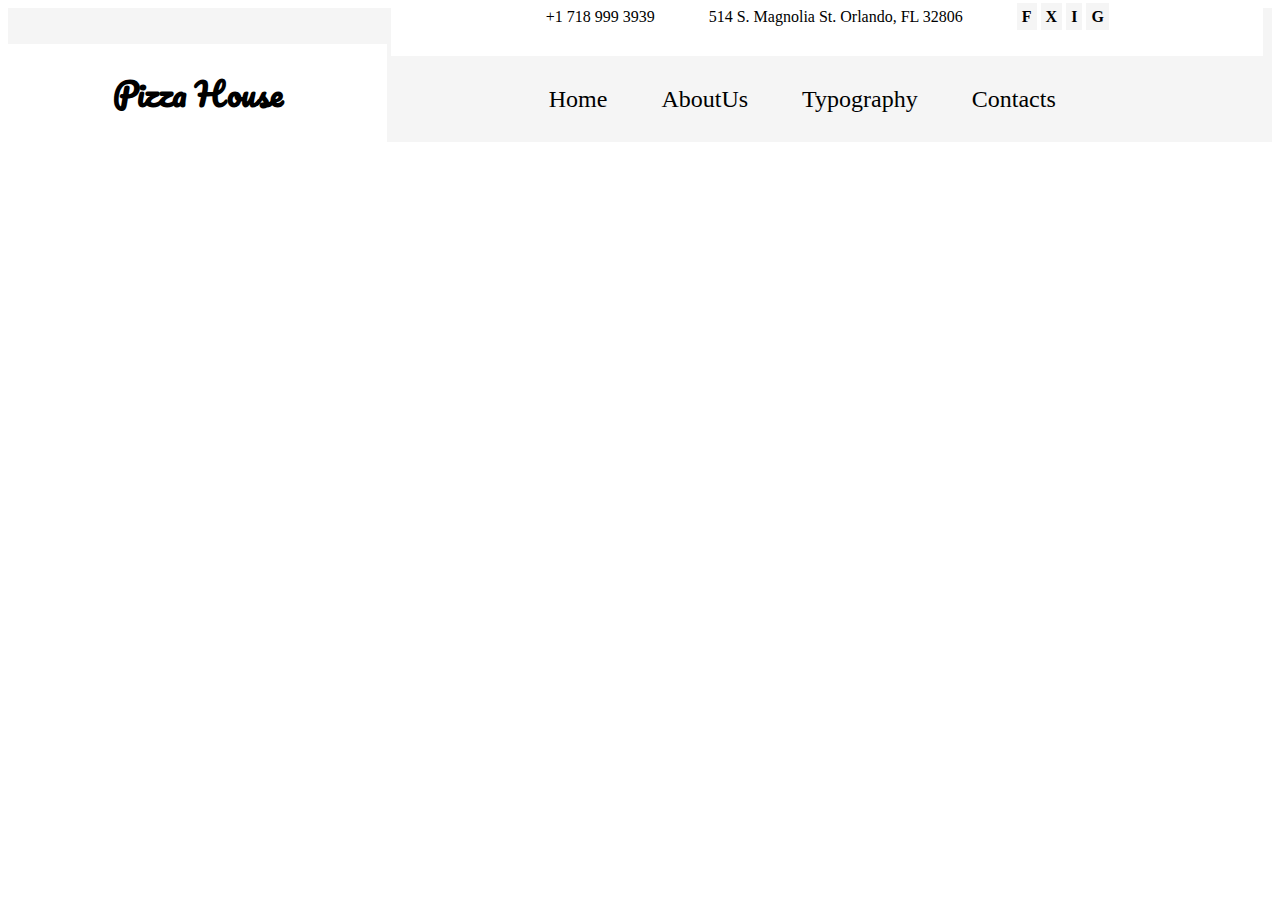
<file: session_3 tasks/index.html>
<!DOCTYPE html>
<html lang="en">

<head>
    <meta charset="UTF-8">
    <meta name="viewport" content="width=device-width, initial-scale=1.0">
    <title>Document</title>
    <link rel="stylesheet" href="style.css">
</head>

<body>
    <header>
        <div class="logo">
            <h1>Pizza House</h1>
        </div>
        <div class="contacts">
            <span class="phone">+1 718 999 3939</span>
            <span class="address">514 S. Magnolia St. Orlando, FL 32806</span>
            <div class="icons">
                <span class="icon">F</span>
                <span class="icon">X</span>
                <span class="icon">I</span>
                <span class="icon">G</span>
            </div>

            <div class="links">

                <a href="#">Home</a>

                <a href="#">AboutUs</a>

                <a href="#">Typography</a>

                <a href="#">Contacts</a>

            </div>
        </div>

    </header>
</body>

</html>
</file>
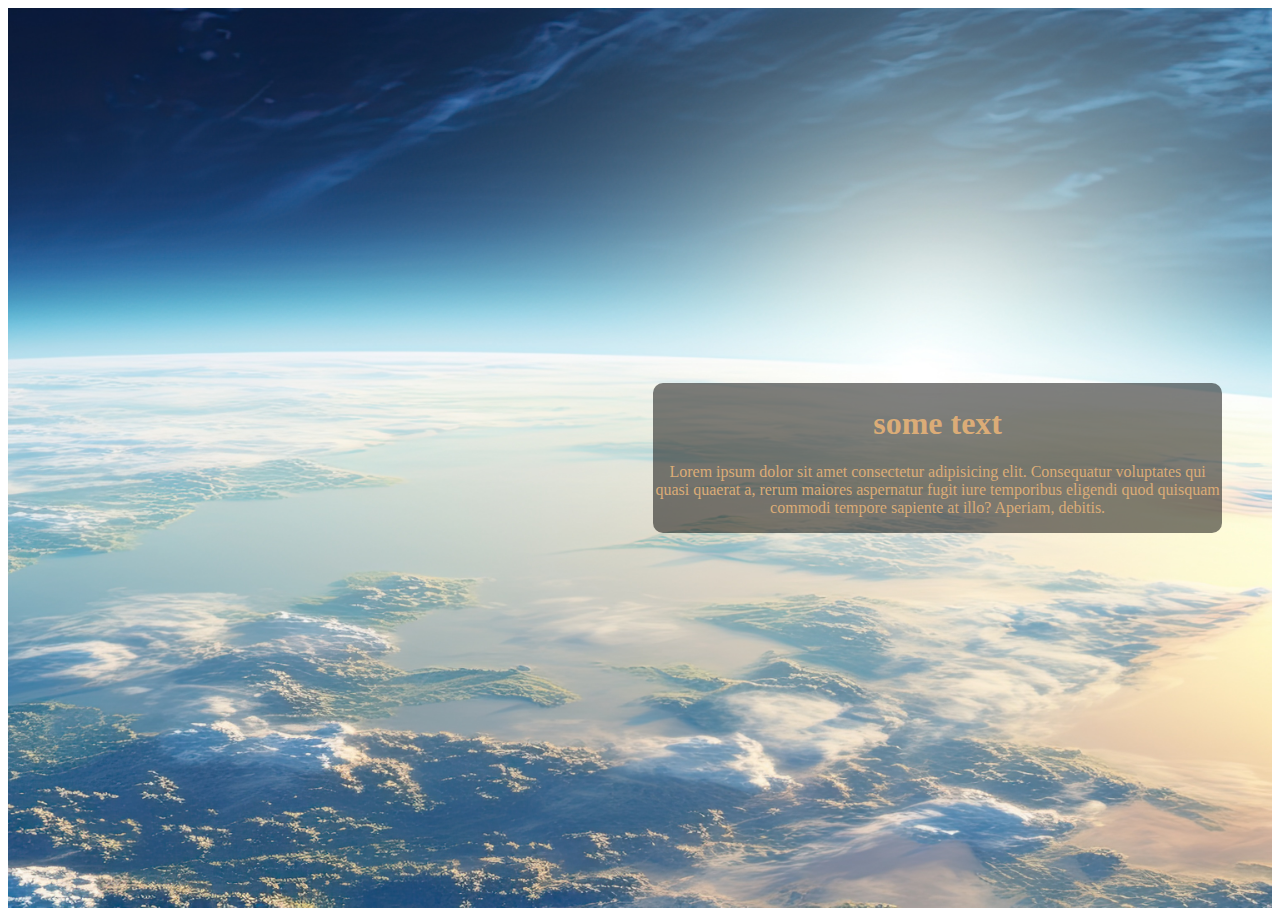
<file: session_2 tasks/task 1/index.html>
<!DOCTYPE html>
<html lang="en">
<head>
    <meta charset="UTF-8">
    <meta name="viewport" content="width=device-width, initial-scale=1.0">
    <link rel="stylesheet" href="./style.css">
    <title>task 1</title>
</head>
<body>
    <header >
        <div class="textPart">
            <h1>some text</h1>
            <p>Lorem ipsum dolor sit amet consectetur adipisicing elit. Consequatur voluptates qui quasi quaerat a, rerum maiores aspernatur fugit iure temporibus eligendi quod quisquam commodi tempore sapiente at illo? Aperiam, debitis.</p>
        </div>
    </header>
</body>
</html>
</file>
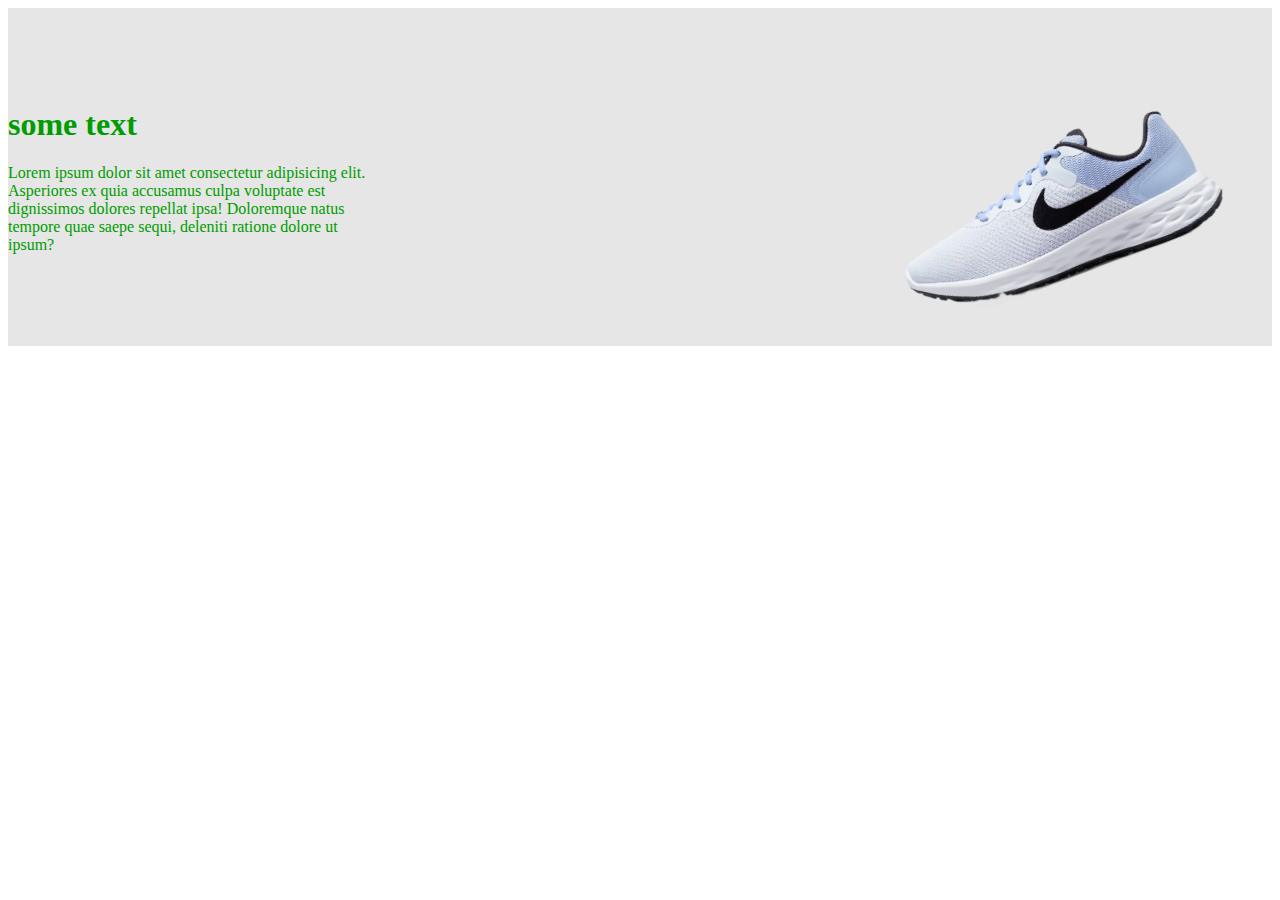
<file: session_2 tasks/task 2/index.html>
<!DOCTYPE html>
<html lang="en">
<head>
    <meta charset="UTF-8">
    <meta name="viewport" content="width=device-width, initial-scale=1.0">
    <link href="style.css" rel="stylesheet">
    <title>Document</title>
</head>
<body>
    <header>
        <div class="main">
            <div class="textPart">
                <h1>some text</h1>
                <p>Lorem ipsum dolor sit amet consectetur adipisicing elit. Asperiores ex quia accusamus culpa voluptate est dignissimos dolores repellat ipsa! Doloremque natus tempore quae saepe sequi, deleniti ratione dolore ut ipsum?</p>
            </div>
            <figure>
                <img class="nikeShoe" src="images/Nikeshoe2.png" alt="shoes">
            </figure>
        </div>
    </header>
</body>
</html>
</file>
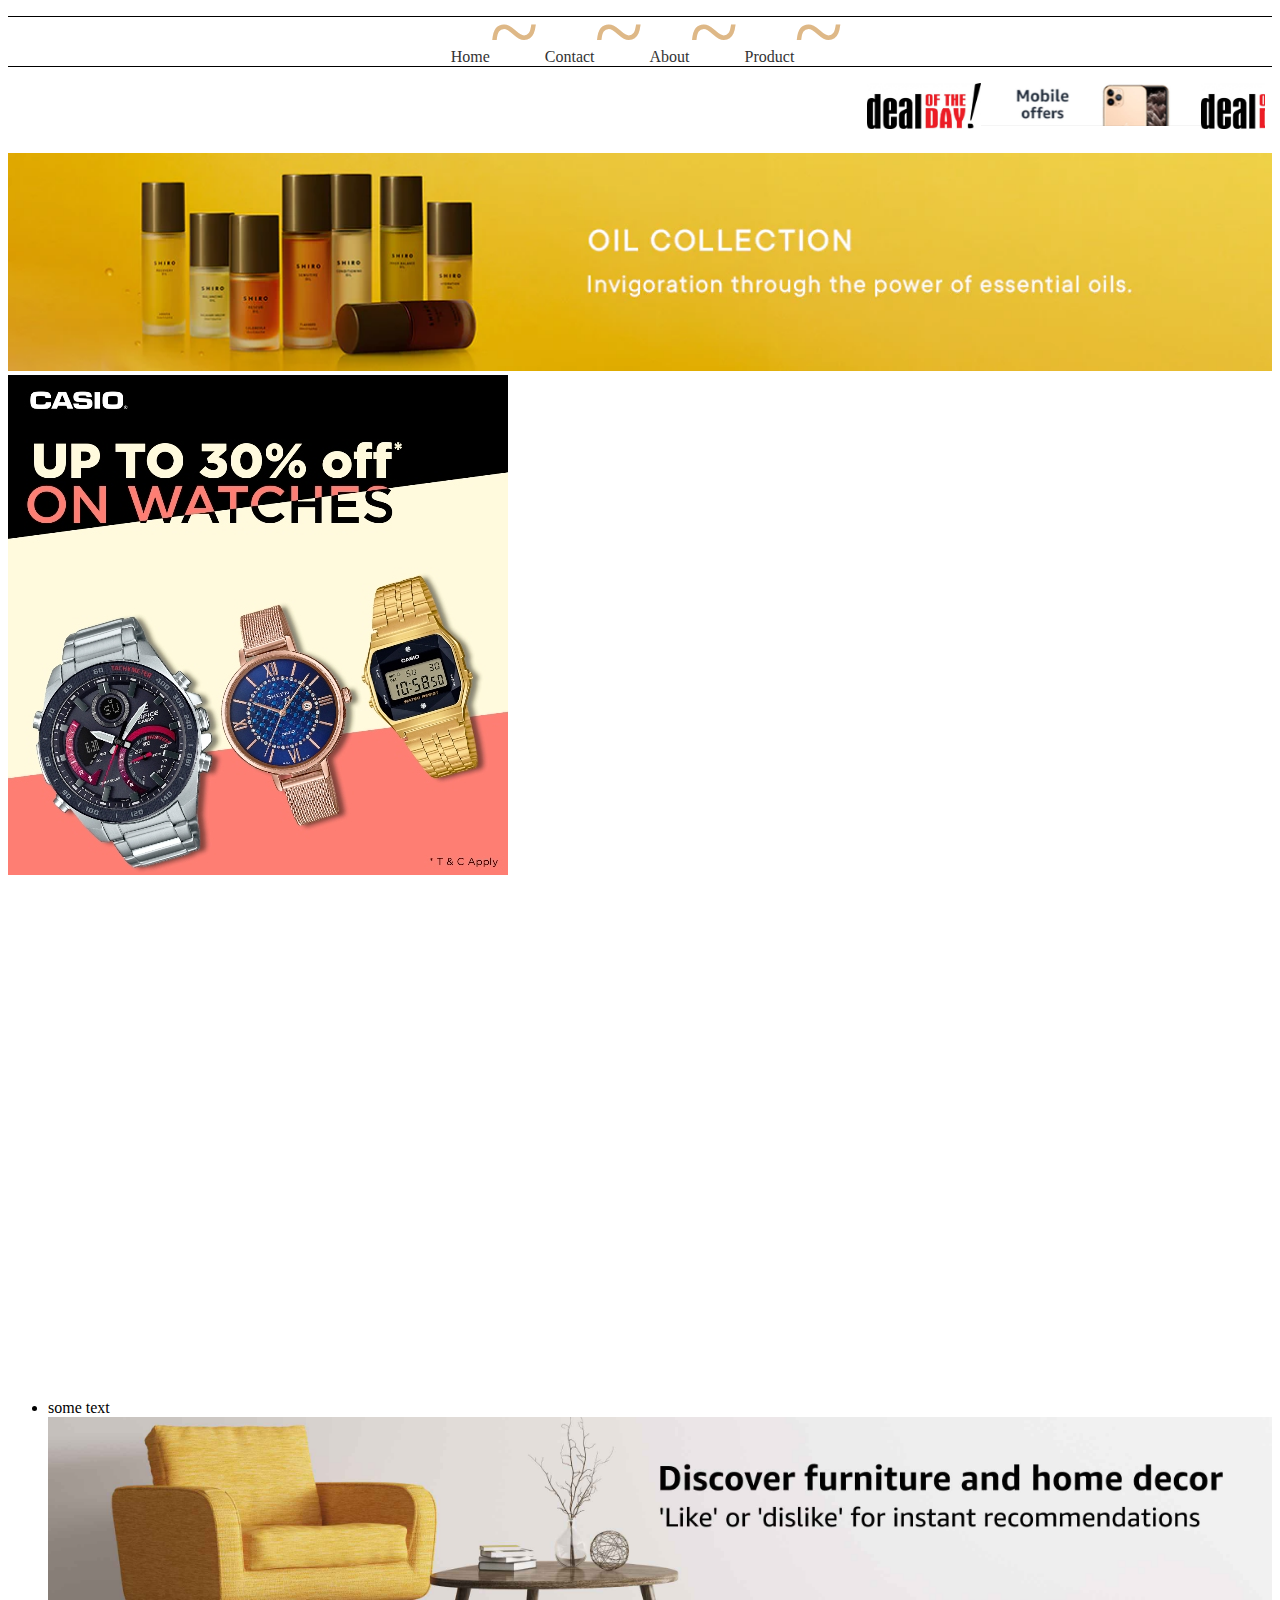
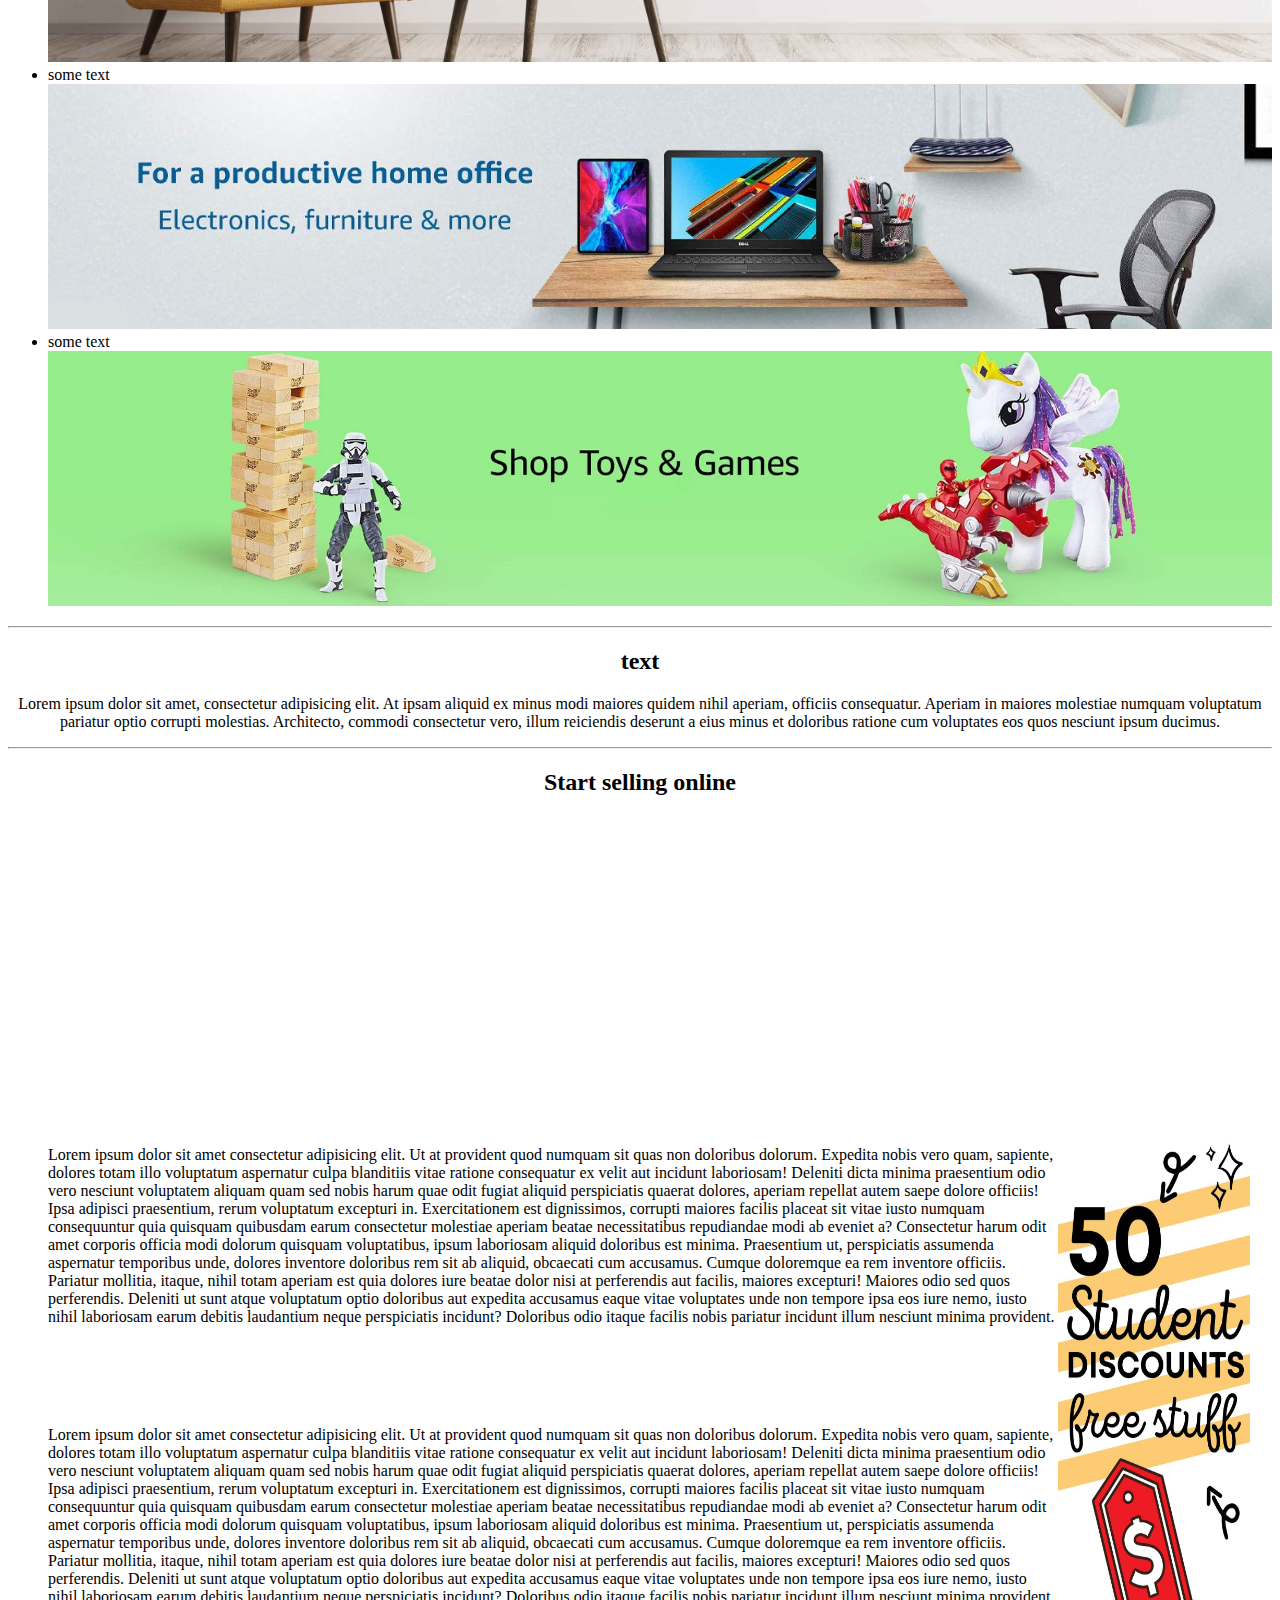
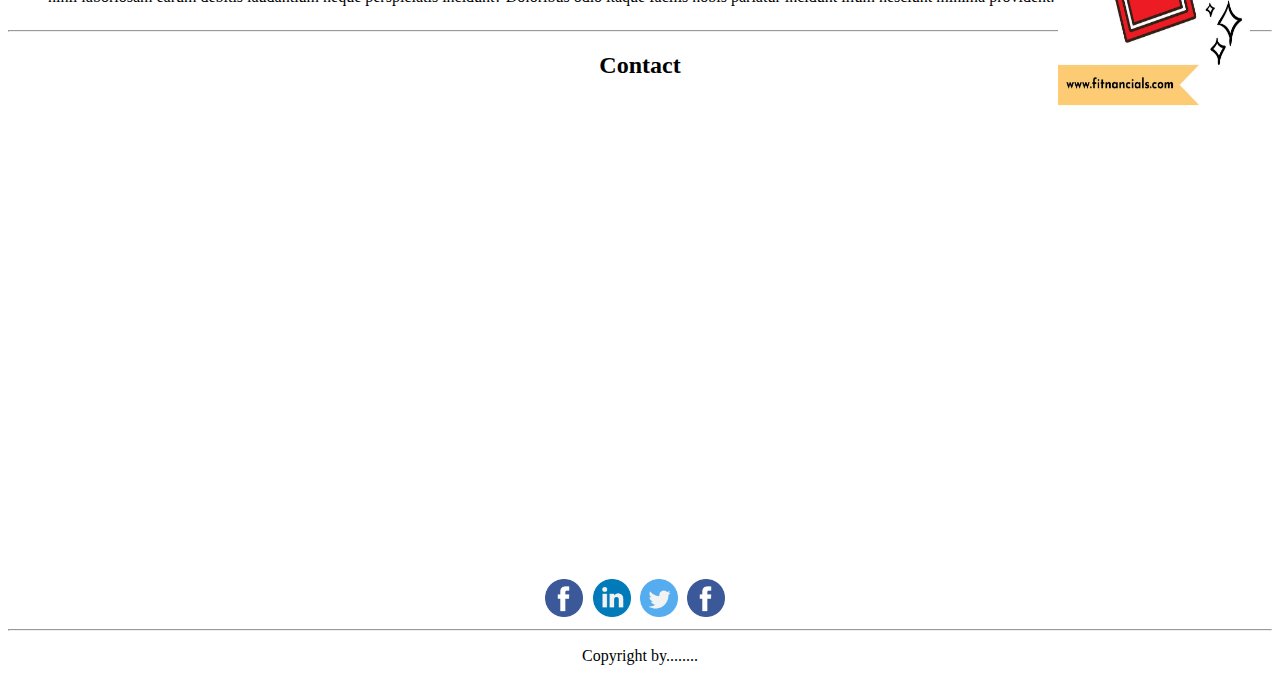
<file: session_2 tasks/task 3/index.html>
<!DOCTYPE html>
<html lang="en">

<head>
    <meta charset="UTF-8">
    <meta name="viewport" content="width=device-width, initial-scale=1.0">
    <title>task 3</title>
    <link rel="stylesheet" href="style.css">
</head>

<body>
    <nav>
        <ul>
            <li><a href="#">Home</a></li>
            <li><a href="#">Contact</a></li>
            <li><a href="#">About</a></li>
            <li><a href="#">Product</a></li>
        </ul>
    </nav>
    <div class="header_container">
        <div class="header_imgs">
            <a href=""><img src="images/deal.jpeg" alt=""></a>
            <a href=""><img src="images/mob_offer.jpg" alt=""></a>
            <a href=""><img src="images/deal.jpeg" alt=""></a>
        </div>
    </div>
    <img style="margin-top: 70px; width: 100%;" src="images/long img.webp" alt="#">
    <img src="images/Casio_Watches_Up-to-30-off.jpg" alt="#">
    <iframe width="990" height="500" src="https://www.youtube.com/embed/LNlt3crh0Xk?si=cOGwN9b4zfEMI_dG"
        title="YouTube video player" frameborder="0"
        allow="accelerometer; autoplay; clipboard-write; encrypted-media; gyroscope; picture-in-picture; web-share"
        allowfullscreen></iframe>
    <ul>
        <li>some text</li>
        <img style="width: 100%;" src="images/FINAL_DESKTOP_DISCOVER_HOME_BILLBOARD_3000x600._CB408659322_.jpg" alt="">
        <li>some text</li>
        <img style="width: 100%;" src="images/USreviews_slider1-1000x200.jpg" alt="">
        <li>some text</li>
        <img style="width: 100%;" src="images/16663277541778919774.jpg" alt="">
    </ul>
    <hr>
    <h2 style="text-align: center;">text</h2>
    <p style="text-align: center;">Lorem ipsum dolor sit amet, consectetur adipisicing elit. At ipsam aliquid ex minus
        modi maiores quidem nihil
        aperiam, officiis consequatur. Aperiam in maiores molestiae numquam voluptatum pariatur optio corrupti
        molestias. Architecto, commodi consectetur vero, illum reiciendis deserunt a eius minus et doloribus ratione cum
        voluptates eos quos nesciunt ipsum ducimus.</p>
    <hr>
    <h2 style="text-align: center;">Start selling online</h2>
    <div style="display: flex; justify-content: center;">
        <iframe width="560" height="315" src="https://www.youtube.com/embed/Ev8wR0gBV9s?si=4btnGN-BOl9Ctujl"
            title="YouTube video player" frameborder="0"
            allow="accelerometer; autoplay; clipboard-write; encrypted-media; gyroscope; picture-in-picture; web-share"
            allowfullscreen></iframe>
    </div>
    <div style="display: flex;">
        <div style="width: 80%; margin-left: 40px;">
            <p style="margin-bottom: 100px;">
                Lorem ipsum dolor sit amet consectetur adipisicing elit. Ut at provident quod numquam sit quas non
                doloribus
                dolorum. Expedita nobis vero quam, sapiente, dolores totam illo voluptatum aspernatur culpa blanditiis
                vitae
                ratione consequatur ex velit aut incidunt laboriosam! Deleniti dicta minima praesentium odio vero
                nesciunt
                voluptatem aliquam quam sed nobis harum quae odit fugiat aliquid perspiciatis quaerat dolores, aperiam
                repellat
                autem saepe dolore officiis! Ipsa adipisci praesentium, rerum voluptatum excepturi in. Exercitationem
                est
                dignissimos, corrupti maiores facilis placeat sit vitae iusto numquam consequuntur quia quisquam
                quibusdam
                earum
                consectetur molestiae aperiam beatae necessitatibus repudiandae modi ab eveniet a? Consectetur harum
                odit
                amet
                corporis officia modi dolorum quisquam voluptatibus, ipsum laboriosam aliquid doloribus est minima.
                Praesentium
                ut, perspiciatis assumenda aspernatur temporibus unde, dolores inventore doloribus rem sit ab aliquid,
                obcaecati
                cum accusamus. Cumque doloremque ea rem inventore officiis. Pariatur mollitia, itaque, nihil totam
                aperiam
                est
                quia dolores iure beatae dolor nisi at perferendis aut facilis, maiores excepturi! Maiores odio sed quos
                perferendis. Deleniti ut sunt atque voluptatum optio doloribus aut expedita accusamus eaque vitae
                voluptates
                unde non tempore ipsa eos iure nemo, iusto nihil laboriosam earum debitis laudantium neque perspiciatis
                incidunt? Doloribus odio itaque facilis nobis pariatur incidunt illum nesciunt minima provident.
            </p>
            <p>
                Lorem ipsum dolor sit amet consectetur adipisicing elit. Ut at provident quod numquam sit quas non
                doloribus
                dolorum. Expedita nobis vero quam, sapiente, dolores totam illo voluptatum aspernatur culpa blanditiis
                vitae
                ratione consequatur ex velit aut incidunt laboriosam! Deleniti dicta minima praesentium odio vero
                nesciunt
                voluptatem aliquam quam sed nobis harum quae odit fugiat aliquid perspiciatis quaerat dolores, aperiam
                repellat
                autem saepe dolore officiis! Ipsa adipisci praesentium, rerum voluptatum excepturi in. Exercitationem
                est
                dignissimos, corrupti maiores facilis placeat sit vitae iusto numquam consequuntur quia quisquam
                quibusdam
                earum
                consectetur molestiae aperiam beatae necessitatibus repudiandae modi ab eveniet a? Consectetur harum
                odit
                amet
                corporis officia modi dolorum quisquam voluptatibus, ipsum laboriosam aliquid doloribus est minima.
                Praesentium
                ut, perspiciatis assumenda aspernatur temporibus unde, dolores inventore doloribus rem sit ab aliquid,
                obcaecati
                cum accusamus. Cumque doloremque ea rem inventore officiis. Pariatur mollitia, itaque, nihil totam
                aperiam
                est
                quia dolores iure beatae dolor nisi at perferendis aut facilis, maiores excepturi! Maiores odio sed quos
                perferendis. Deleniti ut sunt atque voluptatum optio doloribus aut expedita accusamus eaque vitae
                voluptates
                unde non tempore ipsa eos iure nemo, iusto nihil laboriosam earum debitis laudantium neque perspiciatis
                incidunt? Doloribus odio itaque facilis nobis pariatur incidunt illum nesciunt minima provident.
            </p>
        </div>
        <div>
            <img style="width: 15%; height: 65%; position: absolute; right: 30px;"
                src="images/a280b054500b98a42dad7cbb1a516203.jpg" alt="">
        </div>
    </div>
    <hr>
    <h2 style="text-align: center; margin-bottom:500px ;">Contact</h2>
    <div style="width: 15%; display:flex ; margin: auto;" class="icons">
        <i><img style="width: 80%;" src="images/facebook_145802.png" alt=""></i>
        <i><img style="width: 80%;" src="images/linkedin_145807.png" alt=""></i>
        <i><img style="width: 80%;" src="images/twitter_145812.png" alt=""></i>
        <i><img style="width: 80%;" src="images/facebook_145802.png" alt=""></i>
    </div>
    <hr>
    <p style="text-align: center;">Copyright by........ </p>


</body>

</html>
</file>
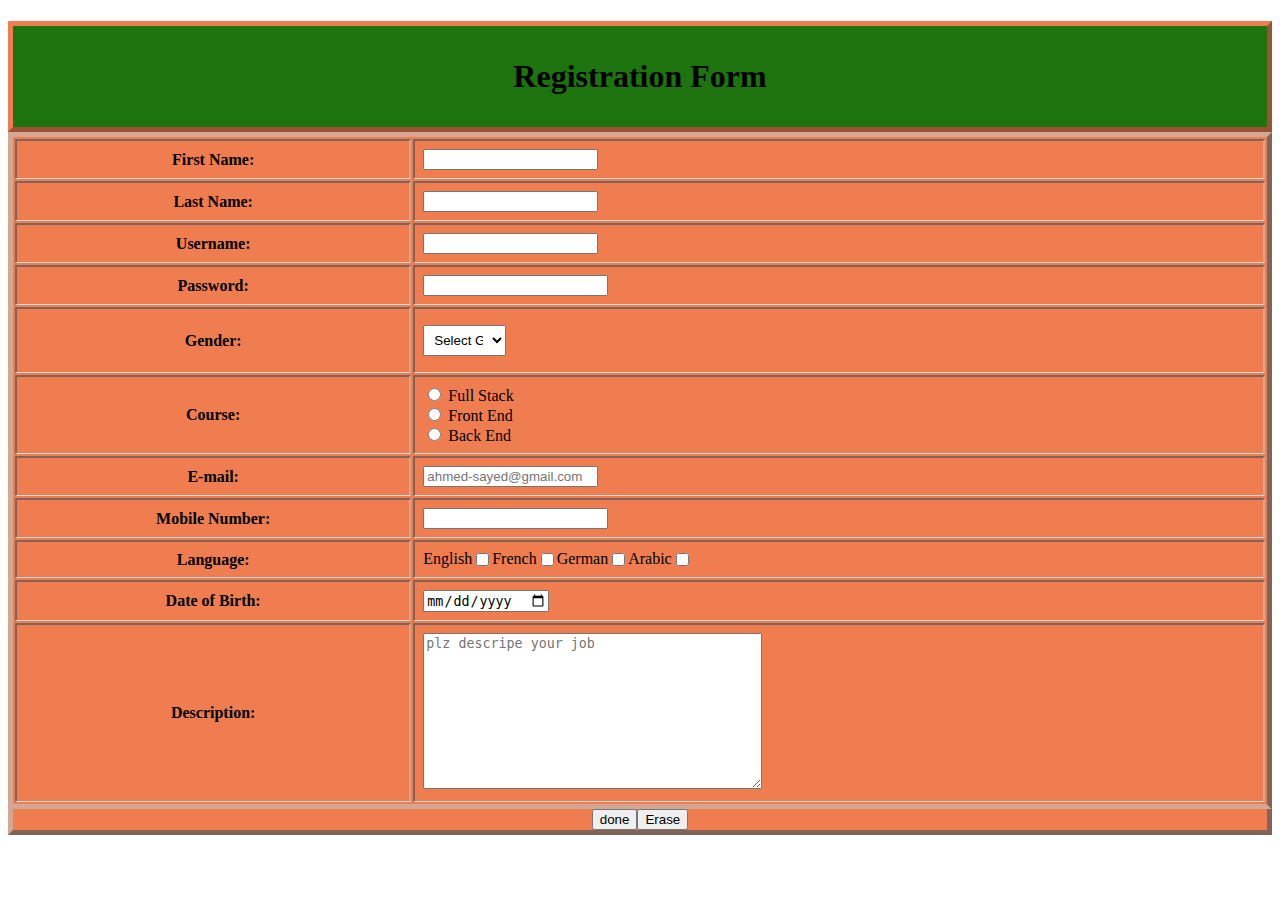
<file: session_1 tasks/regForm.html>
<!DOCTYPE html>
<html lang="en">

<head>
    <meta charset="UTF-8" />
    <meta name="viewport" content="width=device-width, initial-scale=1.0" />
    <title>Task 3</title>
</head>

<body>
    <!DOCTYPE html>
    <html lang="en">

    <head>
        <meta charset="UTF-8">
        <meta name="viewport" content="width=device-width, initial-scale=1.0">
        <title>Registration Form</title>
        <style>
            table {
                width: 100%;
                border: #D4A694 outset 5px;
                border-bottom: #D4A694 inset 5px;
            }

            th,
            td {
                padding: 8px;
                border: #D4A694 inset 2px;
                border-bottom: 1px solid #ddd;
            }

            th {

                text-align: center;
            }

            input[type="text"],
            input[type="email"],
            input[type="tel"],
            textarea {
                width: 20%;

            }

            select {
                width: 10%;
                padding: 6px;
                margin-top: 8px;
                margin-bottom: 8px;
            }

            .languages {
                display: flex;
            }

            h1 {
                text-align: center;
                background-color: #1d740e;
                padding: 2rem;
                margin-bottom: 0px;
                border: #EF7D4F outset 5px;
            }

            textarea {
                width: 40%;
            }

            form {
                background-color: #EF7D4F;
            }

            .buttonstd {
                width: 100%;
            }

            .buttons {
                display: flex;
                justify-content: center;
                border: #D4A694 outset 5px;
                border-top: 0px;
            }
        </style>
    </head>

    <body>

        <form>
            <table>
                <thead>
                    <h1> Registration Form</h1>
                </thead>
                <tbody>
                    <th>First Name:</th>
                    <td><input type="text" id="firstName" name="firstName" required></td>
                    </tr>
                    <tr>
                        <th>Last Name:</th>
                        <td><input type="text" id="lastName" name="lastName" required></td>
                    </tr>
                    <tr>
                        <th>Username:</th>
                        <td><input type="text" id="username" name="username" required></td>
                    </tr>
                    <tr>
                        <th>Password:</th>
                        <td><input type="password" id="password" name="password" required></td>
                    </tr>
                    <tr>
                        <th>Gender:</th>
                        <td>
                            <select id="gender" name="gender" required>
                                <option value="">Select Gender</option>
                                <option value="male">Male</option>
                                <option value="female">Female</option>
                            </select>
                        </td>
                    </tr>
                    <tr>
                        <th>Course:</th>
                        <td>

                            <input type="radio" id="fullStake" name="course" value="fullStake">
                            <label for="fullStake">Full Stack</label>
                            <br>

                            <input type="radio" id="frontEnd" name="course" value="frontEnd">
                            <label for="frontEnd">Front End</label>
                            <br>

                            <input type="radio" id="backend" name="course" value="backend">
                            <label for="backend">Back End</label>
                        </td>
                    </tr>
                    <tr>
                        <th>E-mail:</th>
                        <td><input type="email" id="email" name="email" placeholder="ahmed-sayed@gmail.com" required>
                        </td>
                    </tr>
                    <tr>
                        <th>Mobile Number:</th>
                        <td><input type="number" id="mobileNumber" name="mobileNumber" min="0" required></td>
                    </tr>
                    <tr>
                        <th>Language:</th>
                        <td class="languages">
                            <label for="english">English</label>
                            <input type="checkbox" id="english" name="Language" value="english">
                            <br>
                            <label for="french">French</label>
                            <input type="checkbox" id="french" name="Language" value="french">
                            <br>
                            <label for="german">German</label>
                            <input type="checkbox" id="german" name="Language" value="german">
                            <label for="arabic">Arabic</label>
                            <input type="checkbox" id="arabic" name="Language" value="arabic">
                        </td>
                    </tr>
                    <tr>
                        <th>Date of Birth:</th>
                        <td>
                            <input type="date" id="dateOfBirth" />
                        </td>
                    </tr>
                    <tr>
                        <th>Description:</th>
                        <td>
                            <textarea name="Description" placeholder="plz descripe your job" cols="20"
                                rows="10"></textarea>
                        </td>
                    </tr>

                </tbody>

            </table>
            <div class="buttons">
                <button>done</button>
                <button>Erase</button>
            </div>
    </body>

    </html>
</file>
<file: session_3 tasks/style.css>
@font-face {
    font-family: logo;
    src: url(Pacifico/Pacifico-Regular.ttf);
}
header{
    width: 100%;
    margin: auto;
    background-color: #F5F5F5;
}
.contacts{
    display: inline-block;
    width: 69%;
    background-color: white;
    margin-top: 0px;
    text-align: center;
}
.logo{
    display: inline-block;
    width: 30%;
    background-color: white;
    text-align: center;
    font-family: logo;
    
}
nav{
   
    width: 100%;
    margin: auto;
}
.icons{
    display: inline-block;
}
.address{
    margin-right: 50px;
    margin-left: 50px;
}
.address:hover{
   color: #6354B6;
   cursor: pointer;
}
.phone:hover{
    color: #6354B6;
    cursor: pointer;
 }
.links{
    margin-top: 30px;
    padding-top: 30px;
    background-color: #F5F5F5;
}
a{
    text-decoration: none;
    color: black;
    margin-right: 50px;
    font-size: 1.5rem;
}
a:hover{
    
    color: #6354B6;
    
}
.icon{
    padding: 5px;
    font-weight: bold;
    border: none;
    background-color: #F5F5F5;
}
.icon:hover{
    background-color: #6354B6;
    color: white;
    cursor: pointer;
}
</file>
<file: session_2 tasks/task 1/style.css>
header{
    background-image: url('./images/vecteezy_a-wide-angle-view-of-planet-earth-with-ample-space-for-text_27101248.jpg');
    background-position: 100% 100%;
    height: 100vh;
    background-size: cover;
    background-repeat: no-repeat;
    display: flex;
    justify-content: end;
    align-items: center;
}
.textPart{
    background-color: rgba(0, 0, 0,0.5);
    color: #dbac77;
    text-align: center;
    width: 45%;
    border-radius: 10px;
    margin-right: 50px;
}
</file>
<file: session_2 tasks/task 2/style.css>
.main{
    display: flex;
    justify-content: space-between;
    align-items: center;
    background-color: rgba(128, 128, 128,0.2);
}
figure{
    width: 30%;
}
.nikeShoe{
    width: 100%;
    transform: rotate(340deg);
 
}
.textPart{
    width: 30%;
    color: rgb(0, 156, 0);
}
</file>
<file: session_2 tasks/task 3/style.css>
nav ul {
  list-style-type: none;
  padding: 0;
  display: flex;
  justify-content: center;
  border-top: 1px solid black;
  border-bottom: 1px solid black;
}

nav ul li {
  display: inline;
}

nav ul li a {
  text-decoration: none;
  color: #333;
  padding: 10px;
}

nav ul li a:after {
  content: "~";
  display: inline-block;
  width: 30px;
  height: 30px;
  color: burlywood;
  margin-right: 5px;

  border-radius: 50%;
  text-align: center;
  line-height: 30px;
  font-size: 90px;
}
.header_imgs {
  display: flex;
  position: absolute;
  right: 0;
  width: 35%;
  overflow: hidden;

  margin-right: 15px;
}
.header_imgs img {
  width: 100%;
  margin-left: 50px;
}
</file>
